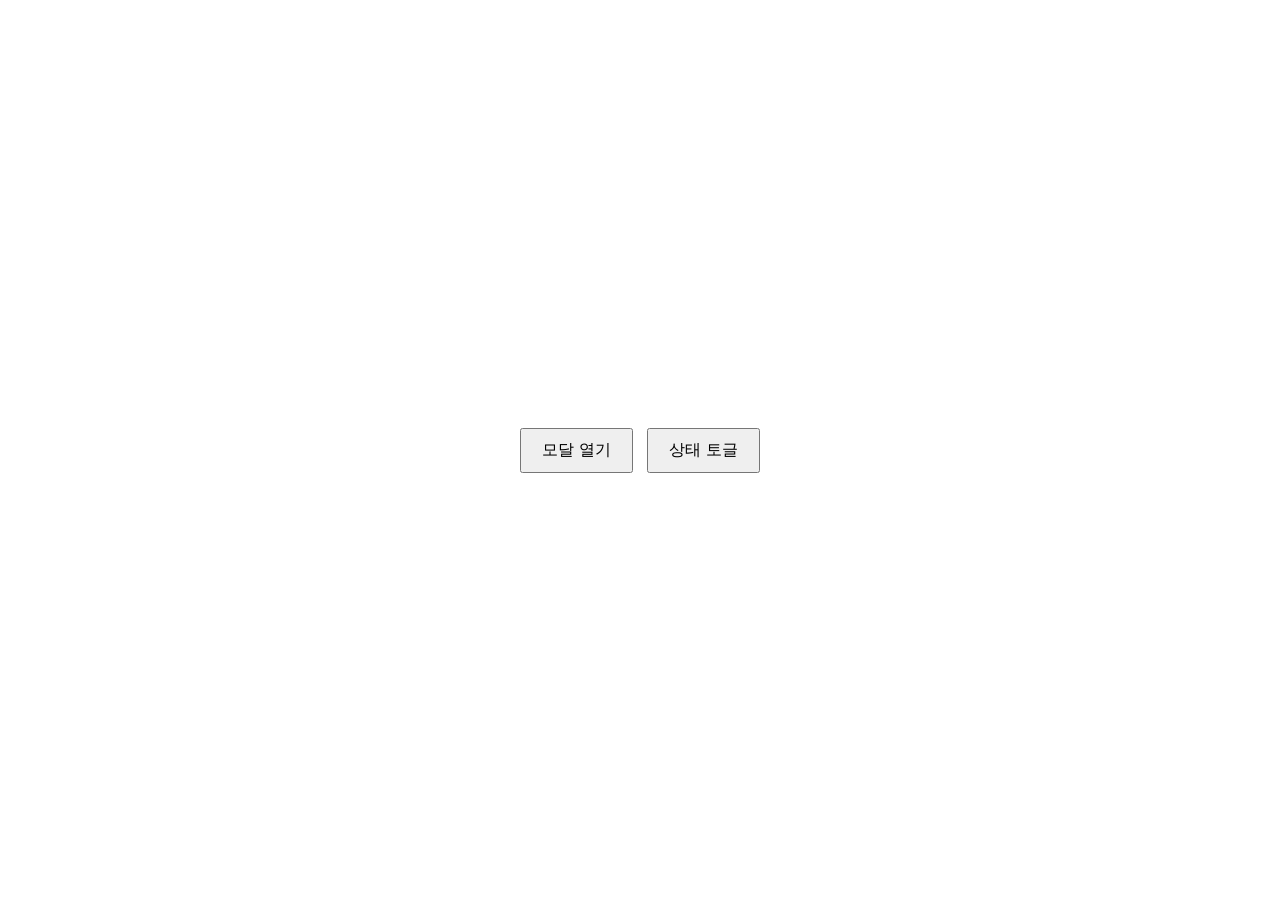
<file: javascript-deep-dive/assignment-tests/vanilla/01-modal/index.html>
<!doctype html>
<html lang="ko">
  <head>
    <meta charset="UTF-8" />
    <title>Vanilla JS Modal</title>
    <link rel="stylesheet" href="style.css" />
  </head>
  <body>
    <div class="btn-group">
      <button id="open-btn">모달 열기</button>
      <button id="toggle-btn">상태 토글</button>
    </div>

    <div id="modal" class="modal-overlay hidden">
      <div class="modal-content">
        <div class="modal-header">
          <h3>안녕하세요!</h3>
          <button id="close-btn">X</button>
        </div>
        <div class="modal-body">
          <p>순수 자바스크립트로 만든 모달입니다.</p>
          <p>외부 배경을 클릭해도 닫힙니다.</p>
        </div>
      </div>
    </div>

    <script src="app.js"></script>
  </body>
</html>
</file>
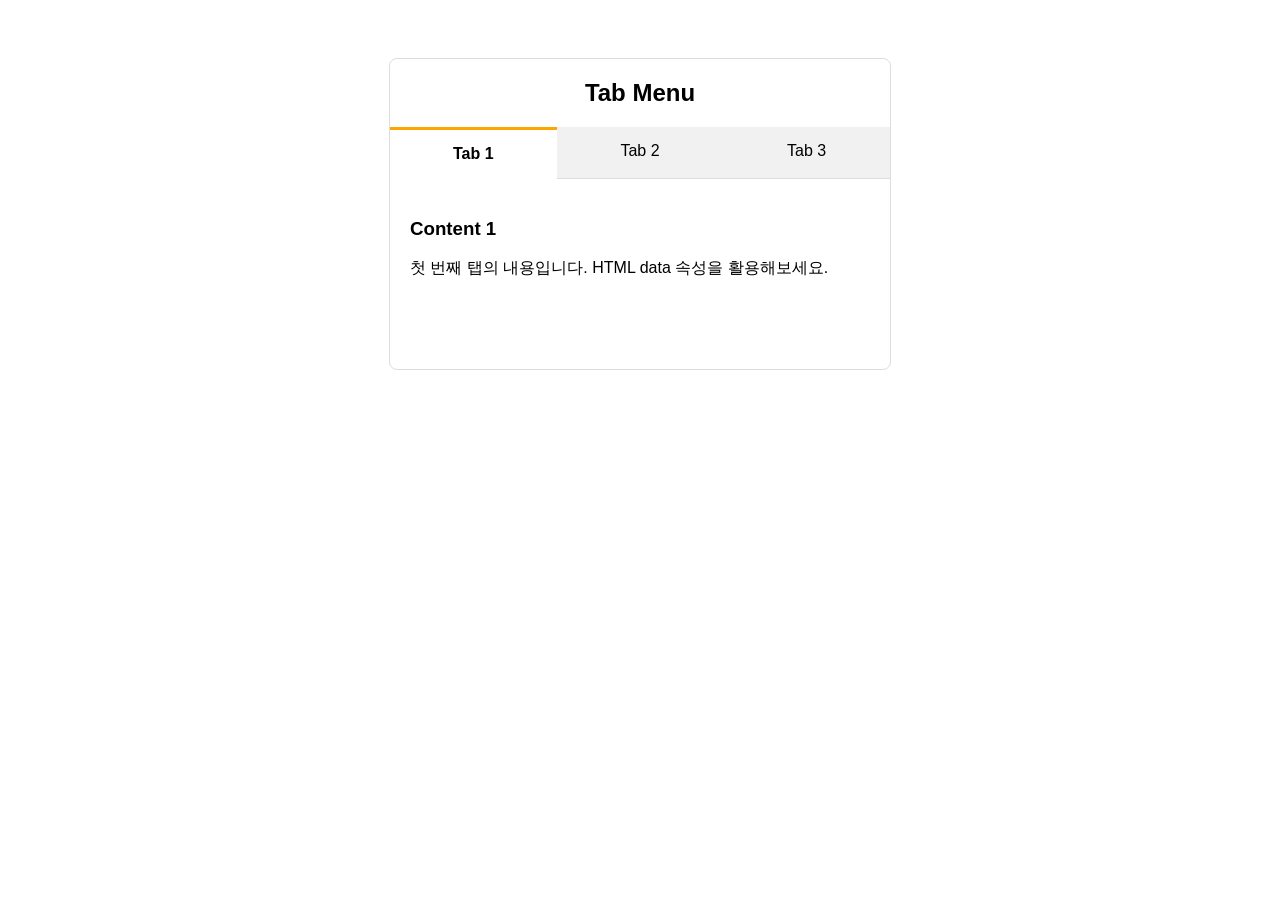
<file: javascript-deep-dive/assignment-tests/vanilla/02-tab/index.html>
<!doctype html>
<html lang="ko">
  <head>
    <meta charset="UTF-8" />
    <title>Vanilla JS Tabs</title>
    <link rel="stylesheet" href="style.css" />
  </head>
  <body>
    <div class="container">
      <h2>Tab Menu</h2>

      <ul class="tab-list">
        <li class="tab-item active" data-tab="content-1">Tab 1</li>
        <li class="tab-item" data-tab="content-2">Tab 2</li>
        <li class="tab-item" data-tab="content-3">Tab 3</li>
      </ul>

      <div class="tab-content-group">
        <div id="content-1" class="tab-pane active">
          <h3>Content 1</h3>
          <p>첫 번째 탭의 내용입니다. HTML data 속성을 활용해보세요.</p>
        </div>
        <div id="content-2" class="tab-pane">
          <h3>Content 2</h3>
          <p>두 번째 탭의 내용입니다. 이벤트 위임을 사용했나요?</p>
        </div>
        <div id="content-3" class="tab-pane">
          <h3>Content 3</h3>
          <p>세 번째 탭의 내용입니다. active 클래스를 잘 제어해보세요.</p>
        </div>
      </div>
    </div>

    <script src="app.js"></script>
  </body>
</html>
</file>
<file: javascript-deep-dive/assignment-tests/vanilla/01-modal/style.css>
body {
  font-family: sans-serif;
  display: flex;
  justify-content: center;
  align-items: center;
  height: 100vh;
  margin: 0;
}

.btn-group button {
  padding: 10px 20px;
  font-size: 16px;
  cursor: pointer;
  margin: 5px;
}

/* 모달 배경 (Dimmed) */
.modal-overlay {
  position: fixed;
  top: 0;
  left: 0;
  width: 100%;
  height: 100%;
  background-color: rgba(0, 0, 0, 0.5);
  display: flex;
  justify-content: center;
  align-items: center;
}

/* 유틸리티 클래스: 숨김 처리 */
.hidden {
  display: none;
}

/* 모달 컨텐츠 */
.modal-content {
  background-color: white;
  padding: 20px;
  border-radius: 8px;
  width: 300px;
  box-shadow: 0 2px 10px rgba(0, 0, 0, 0.1);
  animation: slideDown 0.3s ease-out;
}

.modal-header {
  display: flex;
  justify-content: space-between;
  align-items: center;
  margin-bottom: 15px;
}
#close-btn {
  cursor: pointer;
  border: none;
  background: none;
  font-weight: bold;
  font-size: 18px;
}

@keyframes slideDown {
  from {
    transform: translateY(-20px);
    opacity: 0;
  }
  to {
    transform: translateY(0);
    opacity: 1;
  }
}
</file>
<file: javascript-deep-dive/assignment-tests/vanilla/02-tab/style.css>
body {
  font-family: sans-serif;
  display: flex;
  justify-content: center;
  padding-top: 50px;
}
.container {
  width: 500px;
  border: 1px solid #ddd;
  border-radius: 8px;
  overflow: hidden;
}
h2 {
  text-align: center;
  margin: 20px 0;
}

/* 탭 리스트 */
.tab-list {
  list-style: none;
  padding: 0;
  margin: 0;
  display: flex;
  background: #f1f1f1;
  border-bottom: 1px solid #ddd;
}
.tab-item {
  flex: 1;
  text-align: center;
  padding: 15px;
  cursor: pointer;
  transition: 0.3s;
}
.tab-item:hover {
  background: #ddd;
}

/* 활성화된 탭 스타일 */
.tab-item.active {
  background: white;
  font-weight: bold;
  border-top: 3px solid orange;
  border-bottom: 1px solid white;
  margin-bottom: -1px;
}

/* 탭 컨텐츠 */
.tab-content-group {
  padding: 20px;
  min-height: 150px;
}
.tab-pane {
  display: none;
  animation: fadeIn 0.3s;
}

/* 활성화된 컨텐츠만 보임 */
.tab-pane.active {
  display: block;
}

@keyframes fadeIn {
  from {
    opacity: 0;
  }
  to {
    opacity: 1;
  }
}
</file>
